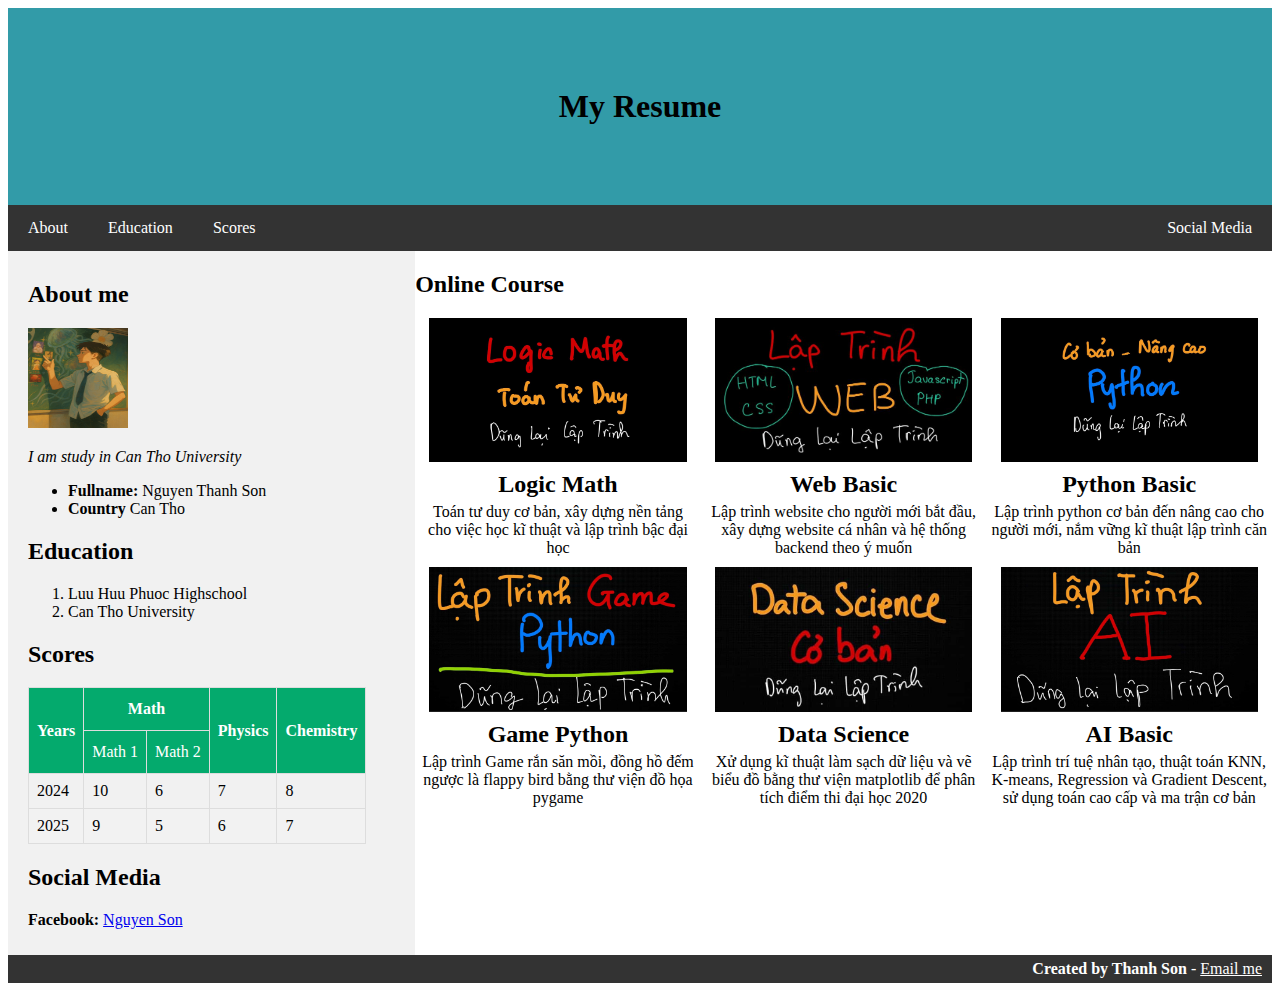
<file: index.html>
<!DOCTYPE html>
<html lang="en">
<head>
	<meta charset="utf-8">
	<meta name="description" content="My website"/>
	<meta name="author" content="Nguyen Thanh Son"/>
	<meta name="country" content="Can Tho"/>
	<!-- Cần phải có dòng này đt mới sài được -->
	<meta name="viewport" content="width=device-width, initial-scale=1">
	<title> Son resume </title>
	<link rel="stylesheet" href="css/10.css">
</head>
<body>
	<h1 id="text_resume"> My Resume </h1>

	<nav>
		<a href="#contact" class="menu_left">About</a>
		<a href="#education" class="menu_left">Education</a>
		<a href="#scores" class="menu_left">Scores</a>
		<a href="#social" class="menu_right">Social Media</a>
	</nav>

	<div id="flex_container">
		<div id="left_side">
			<h2 id="contact"> About me </h2>
			<img src="Image/photo.jpg" alt="My photo" width="100" height="100">
			<p><em>I am study in Can Tho University </em></p>
			<ul>
				<li><strong>Fullname:</strong> Nguyen Thanh Son </li>
				<li><strong>Country</strong> Can Tho</li>
			</ul>

			<h2 id="education"> Education </h2>
			<ol>
				<li>Luu Huu Phuoc Highschool</li>
				<li>Can Tho University</li>
			</ol>
			<h2 id="scores">Scores</h2>
			<table>
				<tr>
					<th rowspan="2">Years</th>
					<th colspan="2">Math</th>
					<th rowspan="2">Physics</th>
					<th rowspan="2">Chemistry</th>
				</tr>
				<tr>
					<td class="math">Math 1</td>
					<td class="math">Math 2</td>
				</tr>
				<tr>
					<td>2024</td>
					<td>10</td>
					<td>6</td>
					<td>7</td>
					<td>8</td>
					
				</tr>
				<tr>
					<td>2025</td>
					<td>9</td>
					<td>5</td>
					<td>6</td>
					<td>7</td>
					
				</tr>
			</table>
			<h2 id="social">Social Media</h2>
			<p><strong>Facebook: </strong><a href="https://www.facebook.com/nguyen.son.824959">Nguyen Son </a></p>
		</div>

		<div id="right_side">
			<h2 id="course">Online Course</h2>
			<div id="course_container">
				<div class="course_item">
					<img class="course_img" src="Image/math.jpg">
					<div class="course_title">Logic Math</div>
					<div class="course_description">Toán tư duy cơ bản, xây dựng nền tảng cho việc học kĩ thuật và lập trình bậc đại học</div>
				</div>
				<div class="course_item">
					<img class="course_img" src="Image/web.jpg">
					<div class="course_title">Web Basic</div>
					<div class="course_description">Lập trình website cho người mới bắt đầu, xây dựng website cá nhân và hệ thống backend theo ý muốn</div>
				</div>
				<div class="course_item">
					<img class="course_img" src="Image/python.jpg">
					<div class="course_title">Python Basic</div>
					<div class="course_description">Lập trình python cơ bản đến nâng cao cho người mới, nắm vững kĩ thuật lập trình căn bản</div>
				</div>
				<div class="course_item">
					<img class="course_img" src="Image/game.jpg">
					<div class="course_title">Game Python</div>
					<div class="course_description">Lập trình Game rắn săn mồi, đồng hồ đếm ngược là flappy bird bằng thư viện đồ họa pygame</div>
				</div>
				<div class="course_item">
					<img class="course_img" src="Image/data.jpg">
					<div class="course_title">Data Science</div>
					<div class="course_description">Xử dụng kĩ thuật làm sạch dữ liệu và vẽ biểu đồ bằng thư viện matplotlib để phân tích điểm thi đại học 2020</div>
				</div>
				<div class="course_item">
					<img class="course_img" src="Image/ai.jpg">
					<div class="course_title">AI Basic</div>
					<div class="course_description">Lập trình trí tuệ nhân tạo, thuật toán KNN, K-means, Regression và Gradient Descent, sử dụng toán cao cấp và ma trận cơ bản</div>
				</div>
			</div>
		</div>
	</div>


	<footer>
		<strong>Created by Thanh Son</strong> - <a href="mailto:sonnguyenomon@gmail.com">Email me</a>
	</footer>
</body>
</html>
</file>
<file: css/10.css>
#text_resume{
	background-color: #329ba8;
	text-align:center;
	padding: 80px;
	margin: 0;
}

nav {
	background-color: #333;
	overflow: hidden;
}

nav a {
		color: #ffffff;
		padding: 14px 20px;
		text-decoration: none;
		display: block;
		text-align: center;
	}

nav a:hover {
	background-color: white;
	color: black;
}

a.menu_left {
	float: left;
}

a.menu_right {
	float: right;
}

table {
  border-collapse: collapse;
}

td, th {
  border: 1px solid #ddd;
  padding: 8px;
}

tr:nth-child(even){background-color: #f2f2f2;}

th, .math {
  padding-top: 12px;
  padding-bottom: 12px;
  text-align: center;
  background-color: #04AA6D;
  color: white;
}

#flex_container {
	display: flex;
}

#left_side {
	flex: 30%;
	padding: 10px 20px;
	background-color: #f1f1f1;
}

#right_side {
	flex: 70%;
}

footer {
	background-color: #333;
	padding: 5px 10px;
	color: white;
	text-align: right;
}
footer a {
		color: white;
	}

.course_item{
	text-align: center;
	flex: 33%;
}
.course_img{
	width: 90%;
}
.course_title{
	font-weight: bold;
	font-size: 150%;
	padding: 5px 0px;
}
.course_description{
	margin: 0px 5px 10px 5px;
}
#course_container{
	display: flex;
	flex-wrap: wrap;
}

@media(max-width: 800px){
	#flex_container {
		display: flex;
		flex-wrap: wrap;
	}
	#left_side {
		flex: 100%;
	}
	#right_side {
		flex: 100%;
	}
	.course_item{
		flex: 50%;
	}
}
</file>
